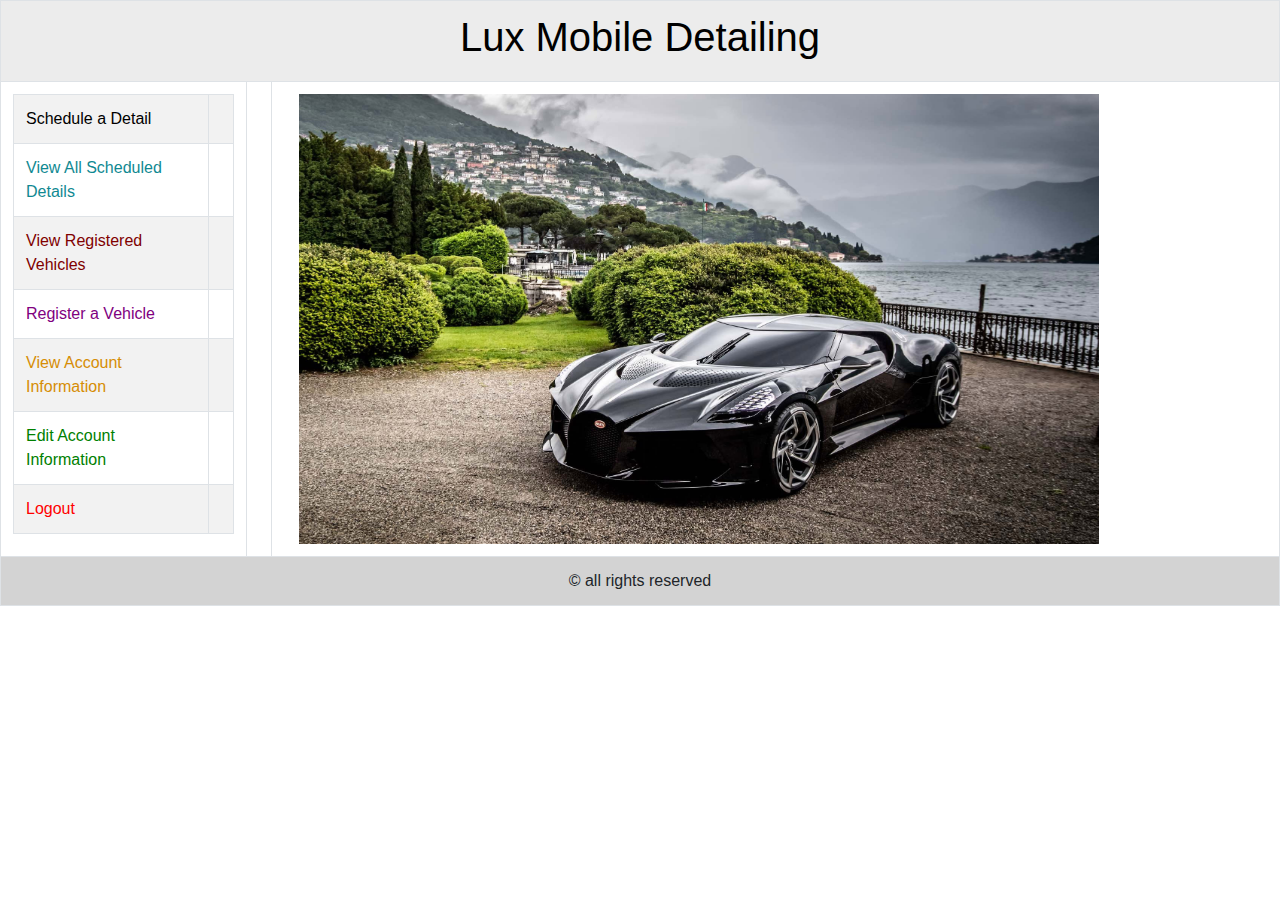
<file: LuxMobile/home.html>
﻿

<!DOCTYPE html PUBLIC "-//W3C//DTD XHTML 1.0 Transitional//EN" "http://www.w3.org/TR/xhtml1/DTD/xhtml1-transitional.dtd">
<html xmlns="http://www.w3.org/1999/xhtml">

<head>
	<link rel="stylesheet" href="https://stackpath.bootstrapcdn.com/bootstrap/4.4.1/css/bootstrap.min.css" integrity="sha384-Vkoo8x4CGsO3+Hhxv8T/Q5PaXtkKtu6ug5TOeNV6gBiFeWPGFN9MuhOf23Q9Ifjh" crossorigin="anonymous">
</head>

<body>


<table class = "table table-striped table-hover table-bordered" width = 100%>
	<tr  height = 18%>
		<td colspan = 3><center><h1 style= "color:rgb(0, 0, 0)">Lux Mobile Detailing</h1></center></td> 
	</tr>

	<tr height = 80%>
		<td width = 20% valign = top>
			<table width = 100% >
				<tr>
					<td><a style="color:black" href="ScheduleDetail.php">Schedule a Detail</a><td>
				</tr>
				<tr>
					<td><a style="color:rgb(16, 137, 146)" href="scheduledDetails.php">View All Scheduled Details</a><td>
				</tr>
				<tr>
					<td><a style="color:maroon" href="Vehicles.php">View Registered Vehicles</a><td>
				</tr>
				<tr>
					<td><a style="color:purple" href="VehicleRegistration.html">Register a Vehicle</a><td>
				</tr>
				<tr>
					<td><a style="color:rgb(214, 141, 5)" href="AccountInfo.php">View Account Information</a><td>
				</tr>
				<tr>
					<td><a style="color:green" href="editInfo.html">Edit Account Information</a><td>
				</tr>
				<tr>
					<td><a style="color:red" href="logout.php">Logout</a><td>
				</tr>
			</table>
		<td>

		<td width = 80%>
			<div class = "container">
				<img src=77.jpg width=800px height=450px>
			</div>
		</td>
	</tr>

	<tr  height = 2%>
		<td colspan = 3 bgcolor = lightgrey align = center> &copy; all rights reserved</td>
	</tr>

</table>
</file>
